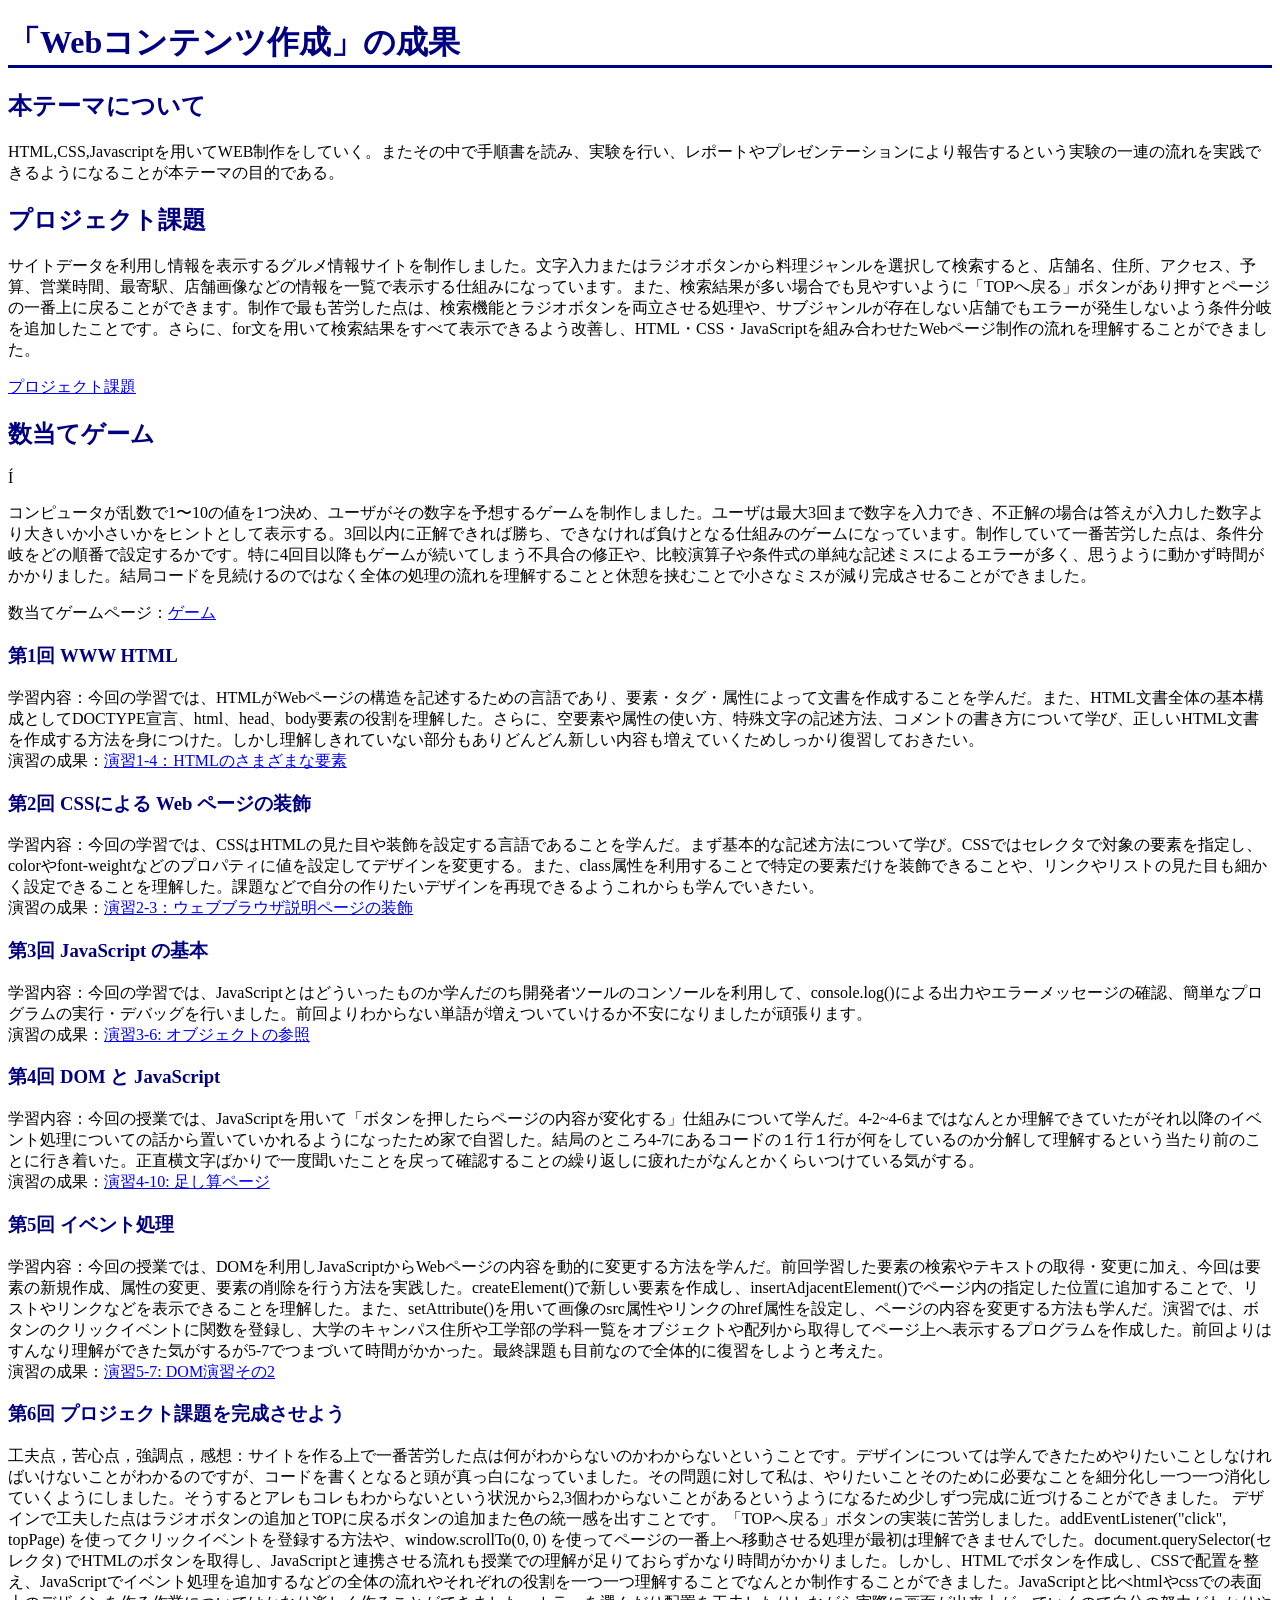
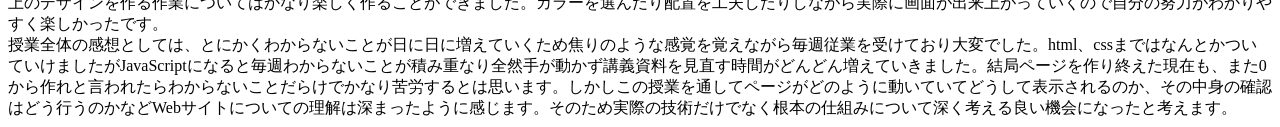
<file: index.html>
<!DOCTYPE html>
<html>

<head>
  <meta charset="utf-8">
  <title>My test page</title>
  <link rel="stylesheet" href="style.css">
</head>

<body>
  <h1>「Webコンテンツ作成」の成果</h1>
  <h2>本テーマについて</h2>
  <p>HTML,CSS,Javascriptを用いてWEB制作をしていく。またその中で手順書を読み、実験を行い、レポートやプレゼンテーションにより報告するという実験の一連の流れを実践できるようになることが本テーマの目的である。
  <h2>プロジェクト課題</h2>
  <p>
    サイトデータを利用し情報を表示するグルメ情報サイトを制作しました。文字入力またはラジオボタンから料理ジャンルを選択して検索すると、店舗名、住所、アクセス、予算、営業時間、最寄駅、店舗画像などの情報を一覧で表示する仕組みになっています。また、検索結果が多い場合でも見やすいように「TOPへ戻る」ボタンがあり押すとページの一番上に戻ることができます。制作で最も苦労した点は、検索機能とラジオボタンを両立させる処理や、サブジャンルが存在しない店舗でもエラーが発生しないよう条件分岐を追加したことです。さらに、for文を用いて検索結果をすべて表示できるよう改善し、HTML・CSS・JavaScriptを組み合わせたWebページ制作の流れを理解することができました。
  </p>
  <p><a href="project.html">プロジェクト課題</a></p>
  <h2>数当てゲーム</h2>Í
  <p>
    コンピュータが乱数で1〜10の値を1つ決め、ユーザがその数字を予想するゲームを制作しました。ユーザは最大3回まで数字を入力でき、不正解の場合は答えが入力した数字より大きいか小さいかをヒントとして表示する。3回以内に正解できれば勝ち、できなければ負けとなる仕組みのゲームになっています。制作していて一番苦労した点は、条件分岐をどの順番で設定するかです。特に4回目以降もゲームが続いてしまう不具合の修正や、比較演算子や条件式の単純な記述ミスによるエラーが多く、思うように動かず時間がかかりました。結局コードを見続けるのではなく全体の処理の流れを理解することと休憩を挟むことで小さなミスが減り完成させることができました。
  </p>
  数当てゲームページ：<a href="kazuate.html" target="_blank">ゲーム</a></p>
  <h3>第1回 WWW HTML</h3>
  学習内容：今回の学習では、HTMLがWebページの構造を記述するための言語であり、要素・タグ・属性によって文書を作成することを学んだ。また、HTML文書全体の基本構成としてDOCTYPE宣言、html、head、body要素の役割を理解した。さらに、空要素や属性の使い方、特殊文字の記述方法、コメントの書き方について学び、正しいHTML文書を作成する方法を身につけた。しかし理解しきれていない部分もありどんどん新しい内容も増えていくためしっかり復習しておきたい。
  <br>演習の成果：<a href="practice-html/elements.html" target="_blank">演習1-4：HTMLのさまざまな要素</a></p>
  <h3>第2回 CSSによる Web ページの装飾</h3>
  学習内容：今回の学習では、CSSはHTMLの見た目や装飾を設定する言語であることを学んだ。まず基本的な記述方法について学び。CSSではセレクタで対象の要素を指定し、colorやfont-weightなどのプロパティに値を設定してデザインを変更する。また、class属性を利用することで特定の要素だけを装飾できることや、リンクやリストの見た目も細かく設定できることを理解した。課題などで自分の作りたいデザインを再現できるようこれからも学んでいきたい。
  <br>演習の成果：<a href="practice-css/browser-intro.html" target="_blank">演習2-3：ウェブブラウザ説明ページの装飾</a></p>
  <h3>第3回 JavaScript の基本</h3>
  学習内容：今回の学習では、JavaScriptとはどういったものか学んだのち開発者ツールのコンソールを利用して、console.log()による出力やエラーメッセージの確認、簡単なプログラムの実行・デバッグを行いました。前回よりわからない単語が増えついていけるか不安になりましたが頑張ります。
  <br>演習の成果：<a href="practice-js/obj-practice.html" target="_blank">演習3-6: オブジェクトの参照</a></p>
  <h3>第4回 DOM と JavaScript</h3>
  学習内容：今回の授業では、JavaScriptを用いて「ボタンを押したらページの内容が変化する」仕組みについて学んだ。4-2~4-6まではなんとか理解できていたがそれ以降のイベント処理についての話から置いていかれるようになったため家で自習した。結局のところ4-7にあるコードの１行１行が何をしているのか分解して理解するという当たり前のことに行き着いた。正直横文字ばかりで一度聞いたことを戻って確認することの繰り返しに疲れたがなんとかくらいつけている気がする。
  <br>演習の成果：<a href="practice-eventdom/tashizan.html" target="_blank">演習4-10: 足し算ページ</a></p>
  <h3>第5回 イベント処理</h3>
  学習内容：今回の授業では、DOMを利用しJavaScriptからWebページの内容を動的に変更する方法を学んだ。前回学習した要素の検索やテキストの取得・変更に加え、今回は要素の新規作成、属性の変更、要素の削除を行う方法を実践した。createElement()で新しい要素を作成し、insertAdjacentElement()でページ内の指定した位置に追加することで、リストやリンクなどを表示できることを理解した。また、setAttribute()を用いて画像のsrc属性やリンクのhref属性を設定し、ページの内容を変更する方法も学んだ。演習では、ボタンのクリックイベントに関数を登録し、大学のキャンパス住所や工学部の学科一覧をオブジェクトや配列から取得してページ上へ表示するプログラムを作成した。前回よりはすんなり理解ができた気がするが5-7でつまづいて時間がかかった。最終課題も目前なので全体的に復習をしようと考えた。
  <br>演習の成果：<a href="practice-dom2/dom2-exercise.html">演習5-7: DOM演習その2</a></p>
  <h3>第6回 プロジェクト課題を完成させよう</h3>
  工夫点，苦心点，強調点，感想：サイトを作る上で一番苦労した点は何がわからないのかわからないということです。デザインについては学んできたためやりたいことしなければいけないことがわかるのですが、コードを書くとなると頭が真っ白になっていました。その問題に対して私は、やりたいことそのために必要なことを細分化し一つ一つ消化していくようにしました。そうするとアレもコレもわからないという状況から2,3個わからないことがあるというようになるため少しずつ完成に近づけることができました。
  デザインで工夫した点はラジオボタンの追加とTOPに戻るボタンの追加また色の統一感を出すことです。「TOPへ戻る」ボタンの実装に苦労しました。addEventListener("click",
  topPage) を使ってクリックイベントを登録する方法や、window.scrollTo(0,
  0) を使ってページの一番上へ移動させる処理が最初は理解できませんでした。document.querySelector(セレクタ) でHTMLのボタンを取得し、JavaScriptと連携させる流れも授業での理解が足りておらずかなり時間がかかりました。しかし、HTMLでボタンを作成し、CSSで配置を整え、JavaScriptでイベント処理を追加するなどの全体の流れやそれぞれの役割を一つ一つ理解することでなんとか制作することができました。JavaScriptと比べhtmlやcssでの表面上のデザインを作る作業についてはかなり楽しく作ることができました。カラーを選んだり配置を工夫したりしながら実際に画面が出来上がっていくので自分の努力がわかりやすく楽しかったです。
  <br>
  授業全体の感想としては、とにかくわからないことが日に日に増えていくため焦りのような感覚を覚えながら毎週従業を受けており大変でした。html、cssまではなんとかついていけましたがJavaScriptになると毎週わからないことが積み重なり全然手が動かず講義資料を見直す時間がどんどん増えていきました。結局ページを作り終えた現在も、また0から作れと言われたらわからないことだらけでかなり苦労するとは思います。しかしこの授業を通してページがどのように動いていてどうして表示されるのか、その中身の確認はどう行うのかなどWebサイトについての理解は深まったように感じます。そのため実際の技術だけでなく根本の仕組みについて深く考える良い機会になったと考えます。


</body>

</html>
</file>
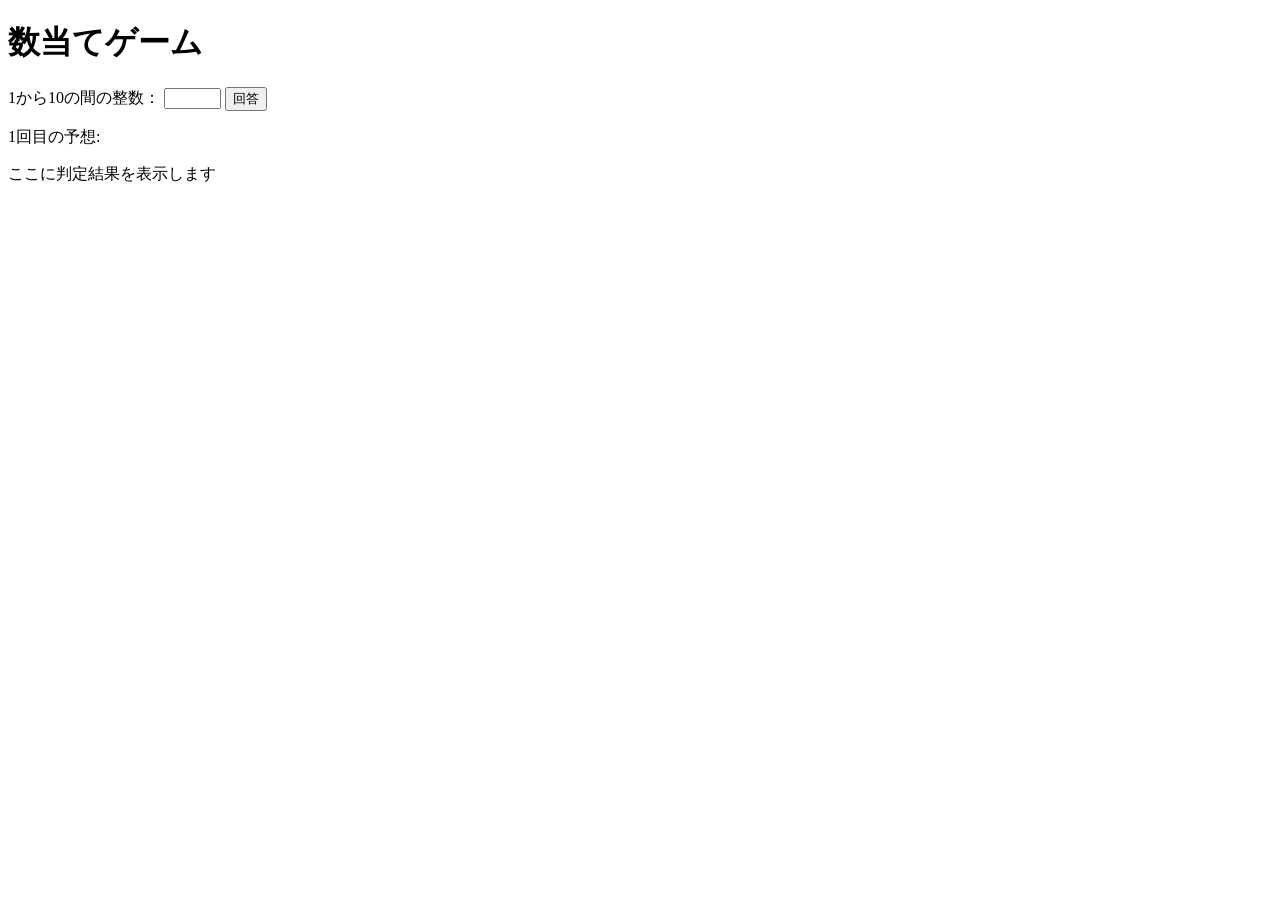
<file: kazuate.html>
<!-- 課題4-1: 数当てゲーム -->

<!DOCTYPE html>
<html>
<head>
  <meta charset="utf-8">
  <title>数当てゲーム</title>
  <script src="kazuate.js" defer></script>
</head>

<body>
  <h1>数当てゲーム</h1>

 <p>
  1から10の間の整数：
  <input type="text" name="shimei" id="shimei" size="5">
  <button id="print">回答</button>
</p>

<p>
  <span id="kaisu">1</span>回目の予想:
</p>

<p id="result">ここに判定結果を表示します</p>
</body>
</html>
</file>
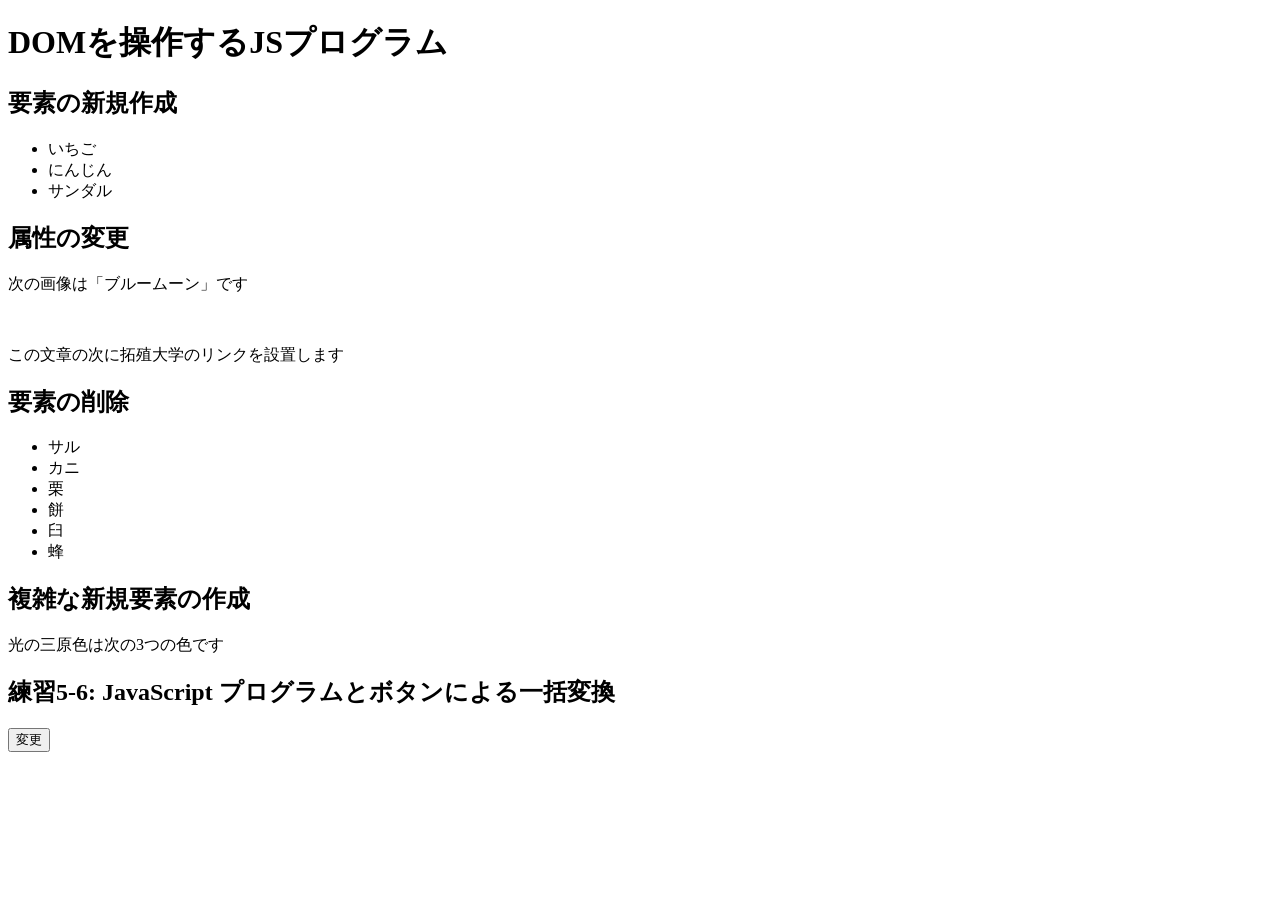
<file: practice-dom2/dom2-intro.html>
<!DOCTYPE html>
<html>
  <head>
    <title>DOMを操作するJSプログラム</title>
	<script src="dom2-intro.js" defer></script>
  </head>

  <body>
	  <h1>DOMを操作するJSプログラム</h1>

	  <h2>要素の新規作成</h2>
	  <ul id="kazoeuta">
		<li>いちご</li>
		<li>にんじん</li>
		<li>サンダル</li>
	  </ul>

	  <h2>属性の変更</h2>
	  <p>次の画像は「ブルームーン」です</p>
	  <img id="bluemoon">

	  <p id="takudai">この文章の次に拓殖大学のリンクを設置します</p>


	  <h2>要素の削除</h2>
	  <ul id="kassen">
		  <li>サル</li>
		  <li>カニ</li>
		  <li>栗</li>
		  <li id="mochi">餅</li>
		  <li>臼</li>
		  <li>蜂</li>
	  </ul>

	  <h2 id="fukuzatu">複雑な新規要素の作成</h2>
	  <p id="primary">光の三原色は次の3つの色です</p>

	  <h2>練習5-6: JavaScript プログラムとボタンによる一括変換</h2>
	  <button id="henkou">変更</button>

  </body>
</html>
</file>
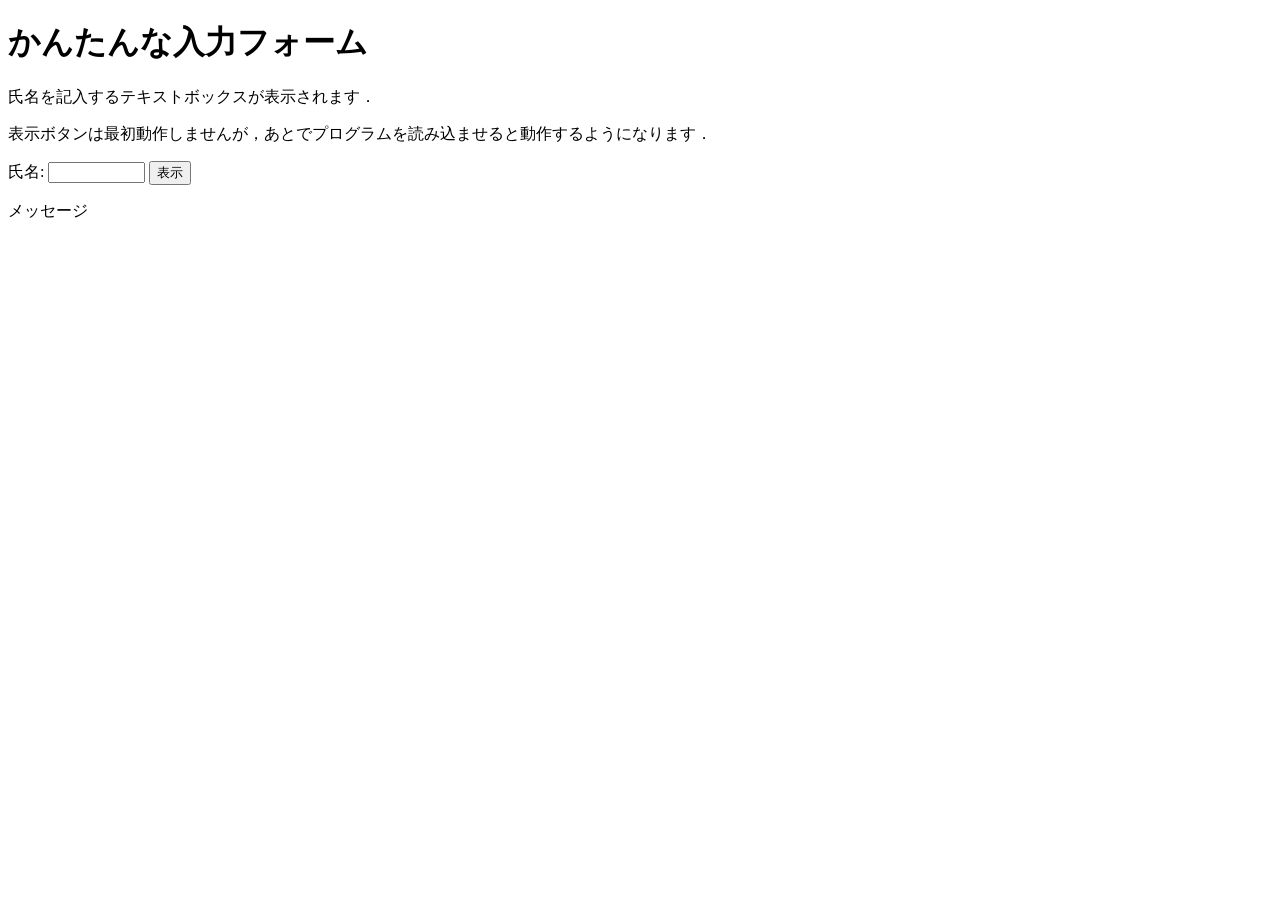
<file: practice-eventdom/input-demo.html>
<!DOCTYPE html>
<html>
  <head>
    <title>かんたんな入力フォーム</title>
    <script src="input-demo.js" defer></script>
  </head>

  <body>
    <h1>かんたんな入力フォーム</h1>
	<p>氏名を記入するテキストボックスが表示されます．</p>
	<p>表示ボタンは最初動作しませんが，あとでプログラムを読み込ませると動作するようになります．</p>
	<label for="shimei">氏名: </label>
	<input type="text" name="shimei" size="10" id="shimei">
	<button id="print">表示</button>
	<p id="message">メッセージ</p>
  </body>
</html>
</file>
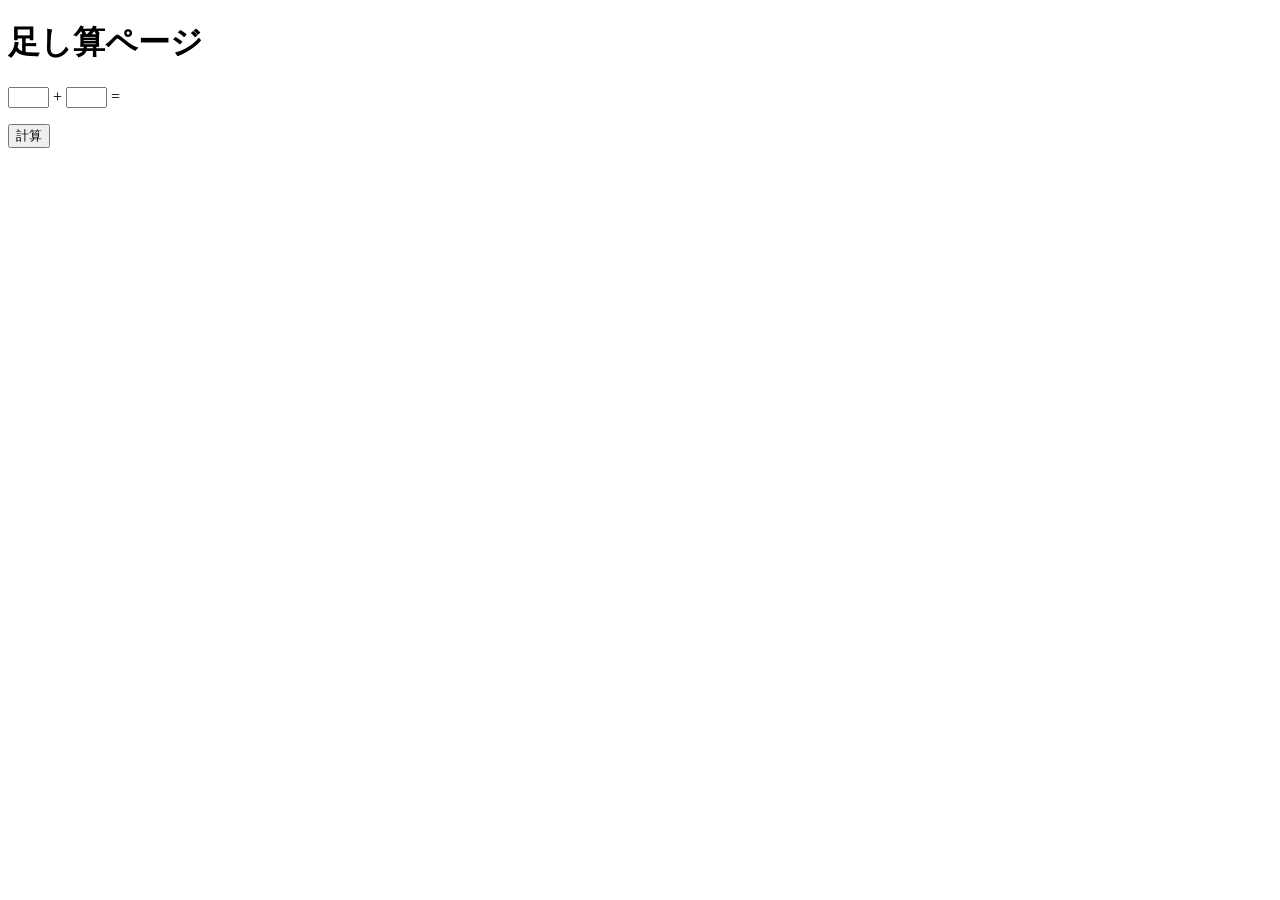
<file: practice-eventdom/tashizan.html>
<!DOCTYPE html>
<html>
  <head>
    <title>足し算ページ</title>
	 <script src="tashizan.js" defer></script>
  </head>

  <body>
    <h1>足し算ページ</h1>
	<p>
	<input type="text" name="left" id="left" size="3">
	+
	<input type="text" name="right" id="right" size="3">
	=
	<span id="answer"></span>
	</p>
	<button id="calc">計算</button>
  </body>
</html>
</file>
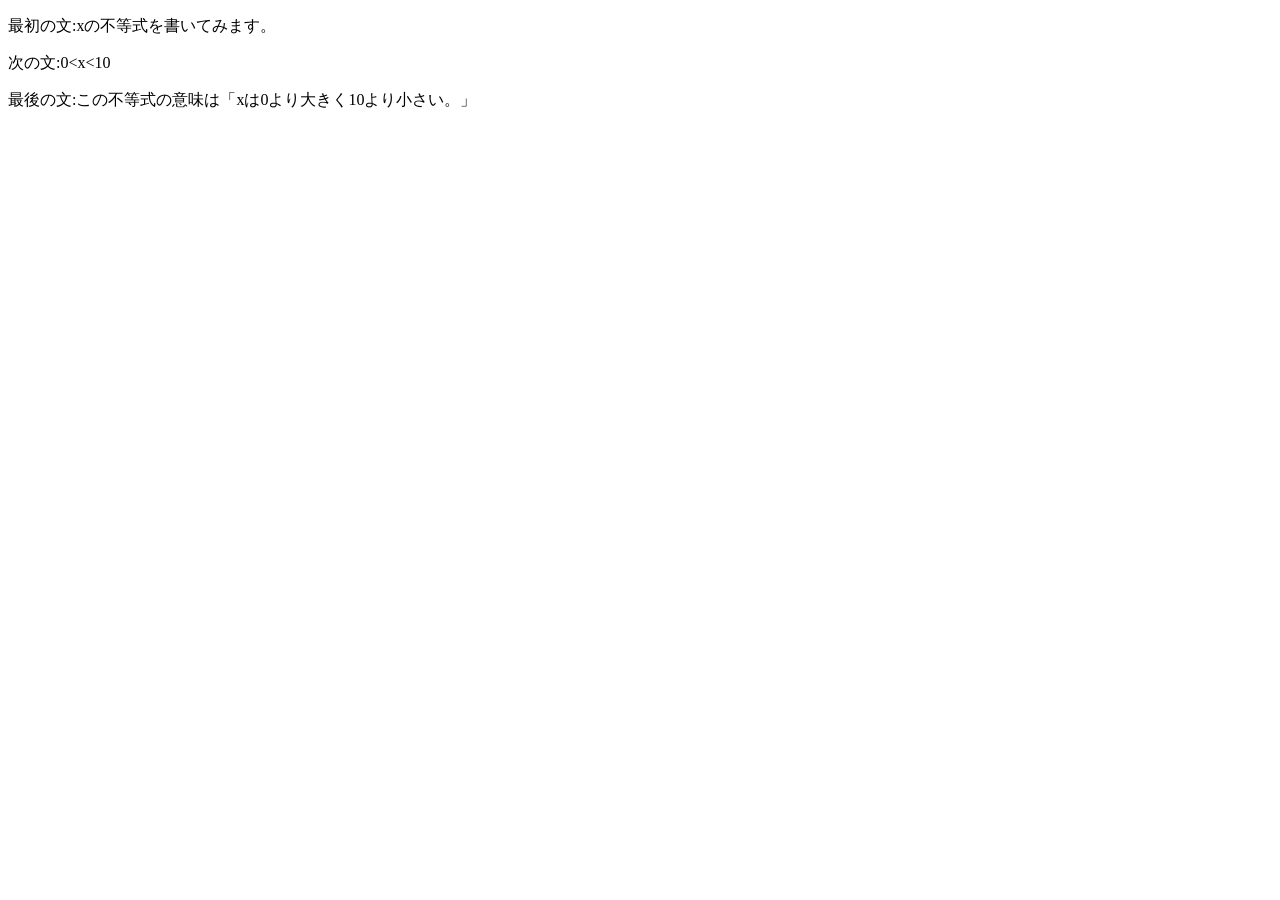
<file: practice-html/structure.html>
<!DOCTYPE html>
<html>
  <head>
    <meta charset="utf-8">
    <title>演習1-3</title>
  </head>
  <body>
    <p>最初の文:xの不等式を書いてみます。</p>
    <p>次の文:0&lt;x&lt;10</p>
    <p>最後の文:この不等式の意味は「xは0より大きく10より小さい。」</p>
  </body>
</html>
</file>
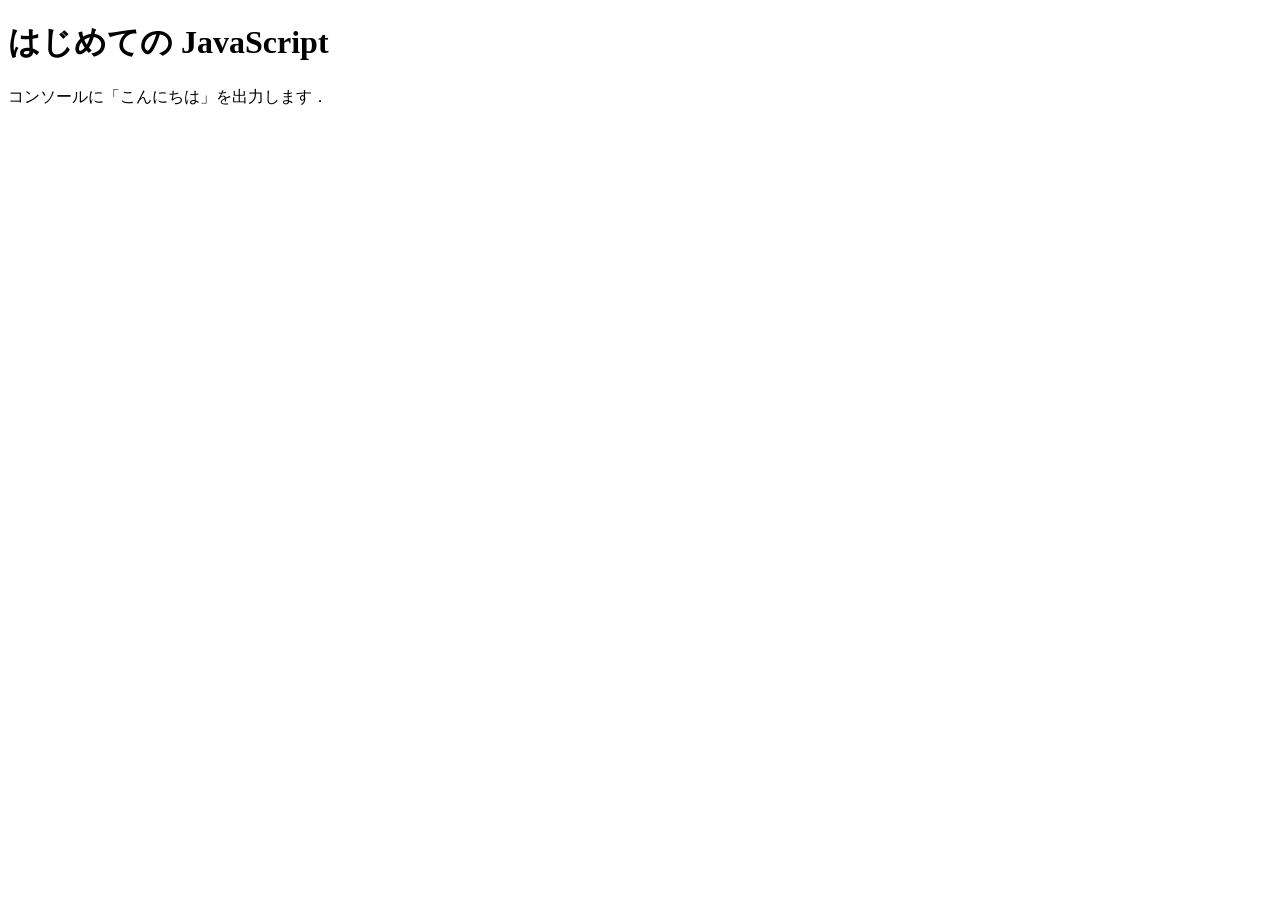
<file: practice-js/jsintro.html>
<!DOCTYPE html>
<html>
  <head>
    <meta charset="utf-8">
    <title>はじめての JavaScript</title>
     <script src="hello.js" defer></script>
  </head>

  <body>
    <h1>はじめての JavaScript</h1>

    <p>コンソールに「こんにちは」を出力します．</p>
  </body>
</html>
</file>
<file: style.css>
h1{
    color :navy;
    border-bottom: solid navy;
}
h2{
    color :navy;
}
h3{
    color :navy;
}
a:link {
  color: blue;
}

a:visited {
  color: hotpink;
  text-decoration-color: hotpink;
}
</file>
